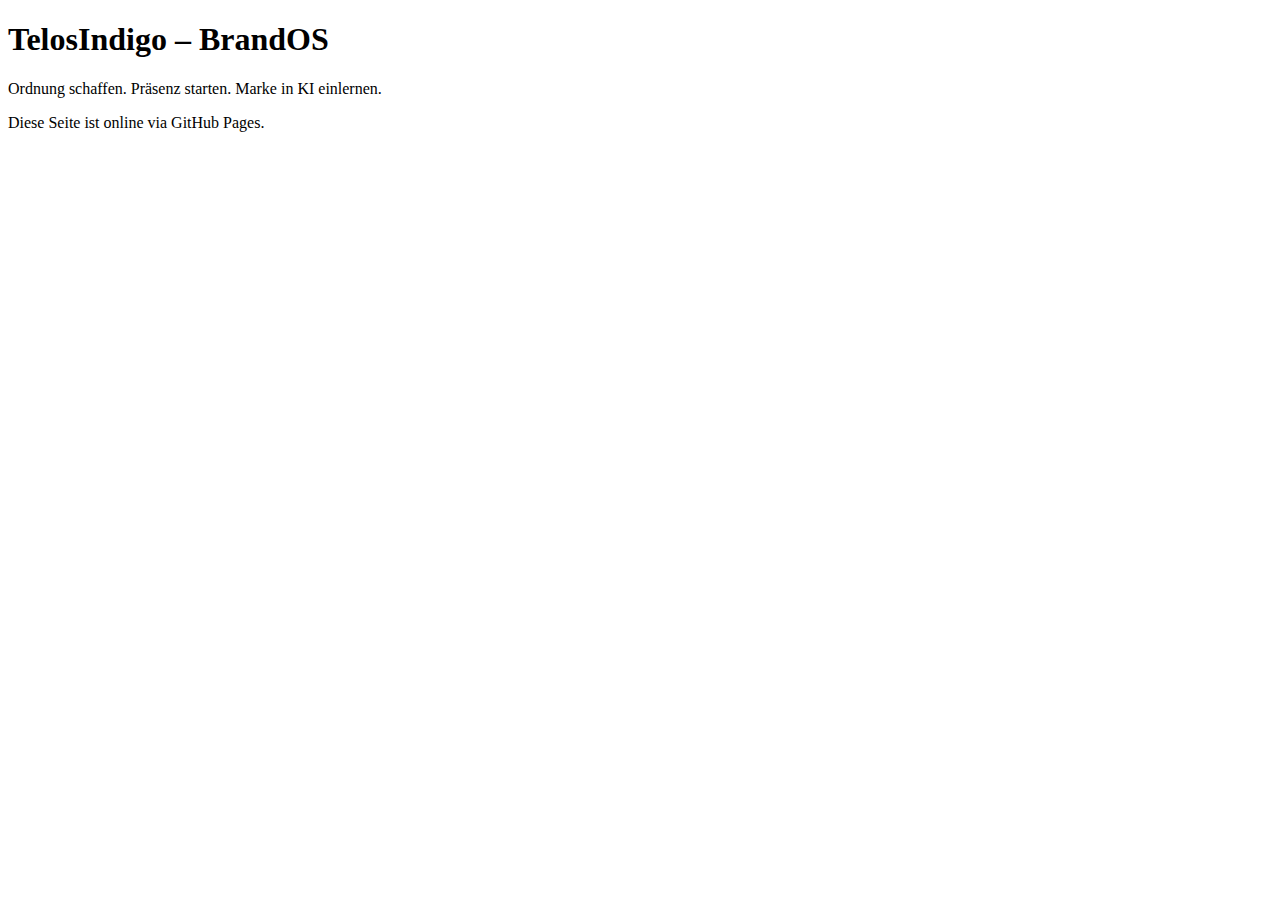
<file: TelosIndigo_Deploy_Full_v2.0/index.html>
<!DOCTYPE html>
<html lang="de">
<head>
  <meta charset="utf-8">
  <base href="/telosindigo/">
  <meta name="viewport" content="width=device-width, initial-scale=1">
  <title>TelosIndigo – BrandOS</title>
  <meta name="description" content="Ordnung schaffen. Präsenz starten. Marke in KI einlernen.">
  <link rel="manifest" href="manifest.json">
  <link rel="apple-touch-icon" sizes="180x180" href="apple-touch-icon.png">
  <link rel="icon" type="image/png" sizes="192x192" href="icon-192.png">
  <link rel="icon" type="image/png" sizes="512x512" href="icon-512.png">
  <meta property="og:title" content="TelosIndigo – BrandOS">
  <meta property="og:description" content="Ordnung schaffen. Präsenz starten. Marke in KI einlernen.">
  <meta property="og:image" content="TelosIndigo_OG_1200x630.png">
</head>
<body>
  <h1>TelosIndigo – BrandOS</h1>
  <p>Ordnung schaffen. Präsenz starten. Marke in KI einlernen.</p>
  <p>Diese Seite ist online via GitHub Pages.</p>
  <script>
    if ('serviceWorker' in navigator) {
      window.addEventListener('load', () => {
        navigator.serviceWorker.register('sw.js').catch(console.error);
      });
    }
  </script>
</body>
</html>
</file>
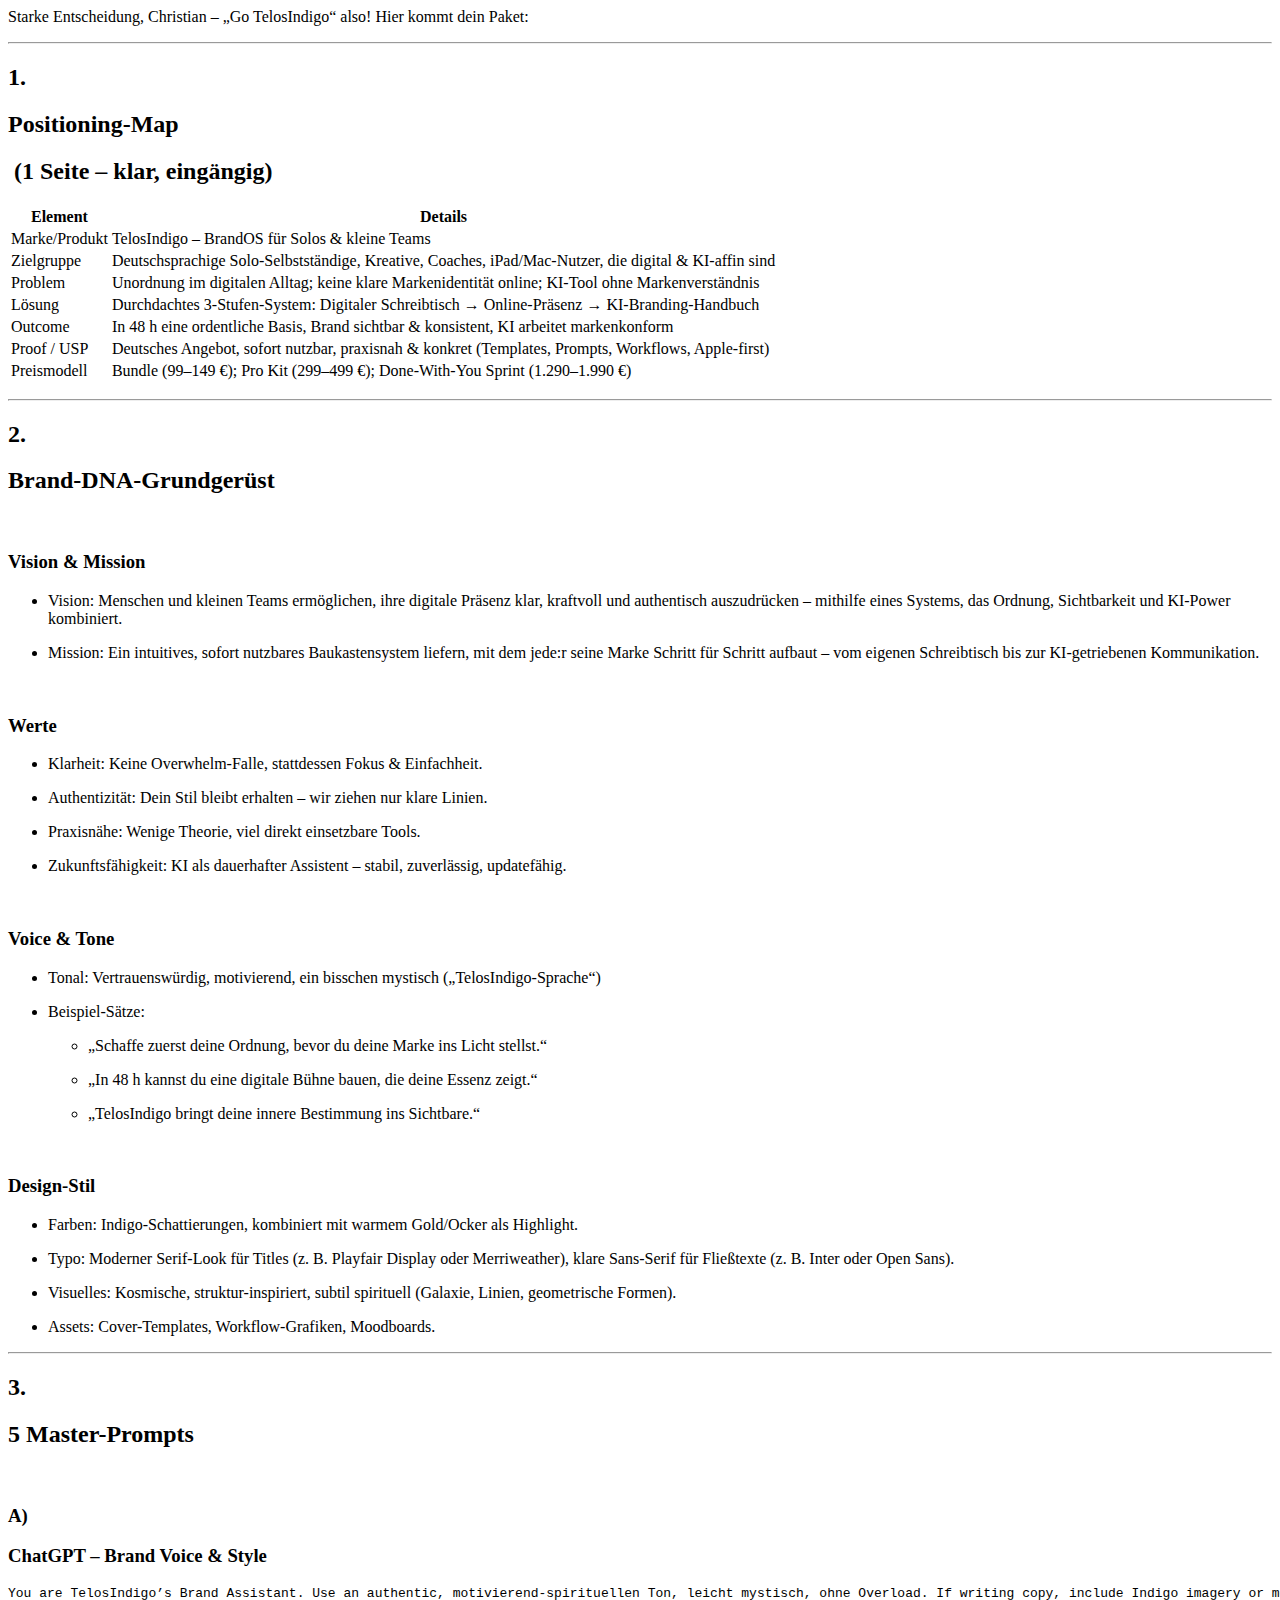
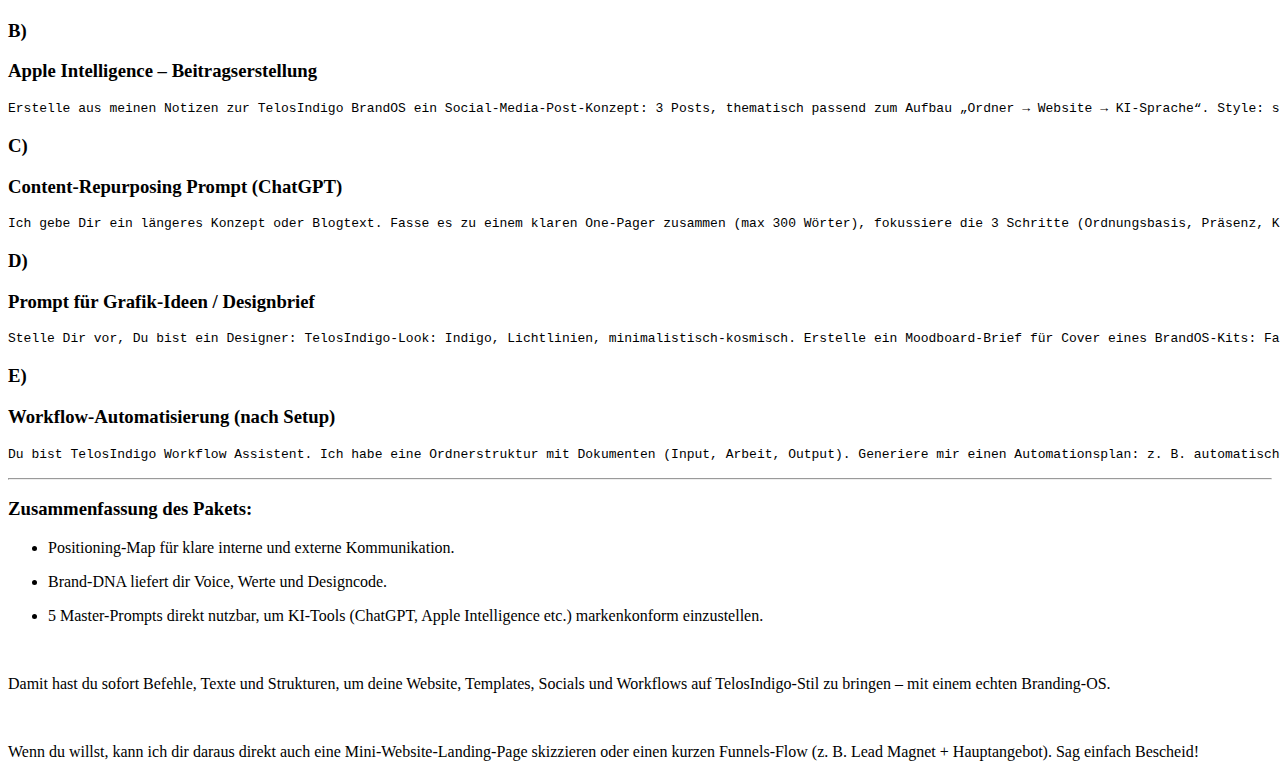
<file: HTML-Text.html>
<html>
<head>
<meta charset="UTF-8">
</head>
<body>

<p class="p1"><span class="s1">Starke Entscheidung, Christian – </span><span class="s2">„Go TelosIndigo“</span><span class="s1"> also! Hier kommt dein Paket:</span></p>
<p class="p2"><span class="s3"><hr></span></p>
<p class="p2"><span class="s3"><h2><span class="s1">1.<span class="Apple-converted-space"> </span></span></h2><h2><span class="s1">Positioning-Map</span></h2><h2><span class="s1"><span class="Apple-converted-space"> </span>(1 Seite – klar, eingängig)</span></h2></span></p>


<table><thead><tr><th>
<p class="p1"><span class="s1">Element</span></p>
</th><th>
<p class="p1"><span class="s1">Details</span></p>
</th></tr></thead><tbody><tr><td>
<p class="p1"><span class="s1">Marke/Produkt</span></p>
</td><td>
<p class="p1"><span class="s1">TelosIndigo – BrandOS für Solos &amp; kleine Teams</span></p>
</td></tr><tr><td>
<p class="p1"><span class="s1">Zielgruppe</span></p>
</td><td>
<p class="p1"><span class="s1">Deutschsprachige Solo-​Selbstständige, Kreative, Coaches, iPad/Mac-Nutzer, die digital &amp; KI-affin sind</span></p>
</td></tr><tr><td>
<p class="p1"><span class="s1">Problem</span></p>
</td><td>
<p class="p1"><span class="s1">Unordnung im digitalen Alltag; keine klare Markenidentität online; KI-Tool ohne Markenverständnis</span></p>
</td></tr><tr><td>
<p class="p1"><span class="s1">Lösung</span></p>
</td><td>
<p class="p1"><span class="s1">Durchdachtes 3-Stufen-System: Digitaler Schreibtisch → Online-Präsenz → KI-Branding-Handbuch</span></p>
</td></tr><tr><td>
<p class="p1"><span class="s1">Outcome</span></p>
</td><td>
<p class="p1"><span class="s1">In 48 h eine ordentliche Basis, Brand sichtbar &amp; konsistent, KI arbeitet markenkonform</span></p>
</td></tr><tr><td>
<p class="p1"><span class="s1">Proof / USP</span></p>
</td><td>
<p class="p1"><span class="s1">Deutsches Angebot, sofort nutzbar, praxisnah &amp; konkret (Templates, Prompts, Workflows, Apple-first)</span></p>
</td></tr><tr><td>
<p class="p1"><span class="s1">Preismodell</span></p>
</td><td>
<p class="p1"><span class="s1">Bundle (99–149 €); Pro Kit (299–499 €); Done-With-You Sprint (1.290–1.990 €)</span></p>
</td></tr></tbody></table>


<p class="p1"><span class="s1"><hr></span></p>
<p class="p1"><span class="s1"><h2><span class="s1">2.<span class="Apple-converted-space"> </span></span></h2><h2><span class="s1">Brand-DNA-Grundgerüst</span></h2></span></p>
<p class="p2"><span class="s2"></span><br></p>
<p class="p1"><span class="s1"><h3><span class="s1">Vision &amp; Mission</span></h3></span></p>
<p class="p1"><span class="s1"><ul><li>
<p class="p1"><span class="s1">Vision:</span><span class="s2"> Menschen und kleinen Teams ermöglichen, ihre digitale Präsenz klar, kraftvoll und authentisch auszudrücken – mithilfe eines Systems, das Ordnung, Sichtbarkeit und KI-Power kombiniert.</span></p>
</li><li>
<p class="p1"><span class="s1">Mission:</span><span class="s2"> Ein intuitives, sofort nutzbares Baukastensystem liefern, mit dem jede:r seine Marke Schritt für Schritt aufbaut – vom eigenen Schreibtisch bis zur KI-getriebenen Kommunikation.</span></p>
</li></ul></span></p>
<p class="p2"><span class="s2"></span><br></p>
<p class="p1"><span class="s1"><h3><span class="s1">Werte</span></h3></span></p>
<p class="p1"><span class="s1"><ul><li>
<p class="p1"><span class="s1">Klarheit:</span><span class="s2"> Keine Overwhelm-Falle, stattdessen Fokus &amp; Einfachheit.</span></p>
</li><li>
<p class="p1"><span class="s1">Authentizität:</span><span class="s2"> Dein Stil bleibt erhalten – wir ziehen nur klare Linien.</span></p>
</li><li>
<p class="p1"><span class="s1">Praxisnähe:</span><span class="s2"> Wenige Theorie, viel direkt einsetzbare Tools.</span></p>
</li><li>
<p class="p1"><span class="s1">Zukunftsfähigkeit:</span><span class="s2"> KI als dauerhafter Assistent – stabil, zuverlässig, updatefähig.</span></p>
</li></ul></span></p>
<p class="p2"><span class="s2"></span><br></p>
<p class="p1"><span class="s1"><h3><span class="s1">Voice &amp; Tone</span></h3></span></p>
<p class="p1"><span class="s1"><ul><li>
<p class="p1"><span class="s1">Tonal:</span><span class="s2"> Vertrauenswürdig, motivierend, ein bisschen mystisch („TelosIndigo-Sprache“)</span></p>
</li><li>
<p class="p1"><span class="s1">Beispiel-Sätze:</span></p>
<p class="p2"><span class="s2"><ul><li>
<p class="p1"><span class="s1">„Schaffe zuerst deine Ordnung, bevor du deine Marke ins Licht stellst.“</span></p>
</li><li>
<p class="p1"><span class="s1">„In 48 h kannst du eine digitale Bühne bauen, die deine Essenz zeigt.“</span></p>
</li><li>
<p class="p1"><span class="s1">„TelosIndigo bringt deine innere Bestimmung ins Sichtbare.“</span></p>
</li></ul></span></p>
</li></ul></span></p>
<p class="p2"><span class="s2"></span><br></p>
<p class="p1"><span class="s1"><h3><span class="s1">Design-Stil</span></h3></span></p>
<p class="p1"><span class="s1"><ul><li>
<p class="p1"><span class="s1">Farben:</span><span class="s2"> Indigo-Schattierungen, kombiniert mit warmem Gold/Ocker als Highlight.</span></p>
</li><li>
<p class="p1"><span class="s1">Typo:</span><span class="s2"> Moderner Serif-Look für Titles (z. B. Playfair Display oder Merriweather), klare Sans-Serif für Fließtexte (z. B. Inter oder Open Sans).</span></p>
</li><li>
<p class="p1"><span class="s1">Visuelles:</span><span class="s2"> Kosmische, struktur-inspiriert, subtil spirituell (Galaxie, Linien, geometrische Formen).</span></p>
</li><li>
<p class="p1"><span class="s1">Assets:</span><span class="s2"> Cover-Templates, Workflow-Grafiken, Moodboards.</span></p>
</li></ul></span></p>
<p class="p1"><span class="s1"><hr></span></p>
<p class="p1"><span class="s1"><h2><span class="s1">3.<span class="Apple-converted-space"> </span></span></h2><h2><span class="s1">5 Master-Prompts</span></h2></span></p>
<p class="p2"><span class="s2"></span><br></p>
<p class="p1"><span class="s1"><h3><span class="s1">A)<span class="Apple-converted-space"> </span></span></h3><h3><span class="s1">ChatGPT – Brand Voice &amp; Style</span></h3></span></p>


<pre><code>You are TelosIndigo’s Brand Assistant. Use an authentic, motivierend-spirituellen Ton, leicht mystisch, ohne Overload. If writing copy, include Indigo imagery or metaphors (e.g. „Tiefe“, „Frequenzen“, „Sinn entfalten“), but stay clear &amp; concise. Avoid clichés like „Suche nach deinem inneren Licht“. Always suggest real, praktische next steps.</code></pre>


<p class="p1"><span class="s1"><h3><span class="s1">B)<span class="Apple-converted-space"> </span></span></h3><h3><span class="s1">Apple Intelligence – Beitragserstellung</span></h3></span></p>


<pre><code>Erstelle aus meinen Notizen zur TelosIndigo BrandOS ein Social-Media-Post-Konzept: 3 Posts, thematisch passend zum Aufbau „Ordner → Website → KI-Sprache“. Style: spirituell, ermutigend, visuell kosmisch. Jeder Post: Headline (max 8 Wörter), ein kurzer Haupttext (40–60 Wörter), 3 Hashtags. Tone: warm, weise, handlungsorientiert.</code></pre>


<p class="p1"><span class="s1"><h3><span class="s1">C)<span class="Apple-converted-space"> </span></span></h3><h3><span class="s1">Content-Repurposing Prompt (ChatGPT)</span></h3></span></p>


<pre><code>Ich gebe Dir ein längeres Konzept oder Blogtext. Fasse es zu einem klaren One-Pager zusammen (max 300 Wörter), fokussiere die 3 Schritte (Ordnungsbasis, Präsenz, KI-Branding). Verwende TelosIndigo-Voice, z. B. „Erwecke…“, „verankere…“, „einstimmen…“. Ende mit einem CTA wie: „Starte jetzt Deinen ersten Schritt“.</code></pre>


<p class="p1"><span class="s1"><h3><span class="s1">D)<span class="Apple-converted-space"> </span></span></h3><h3><span class="s1">Prompt für Grafik-Ideen / Designbrief</span></h3></span></p>


<pre><code>Stelle Dir vor, Du bist ein Designer: TelosIndigo-Look: Indigo, Lichtlinien, minimalistisch-kosmisch. Erstelle ein Moodboard-Brief für Cover eines BrandOS-Kits: Farbpaletten, Key Visual Ideen (z. B. geometrische Netzwerkformen, sanfte Glows), Schriftstile. In 5 Bullet-Punkten beschreiben.</code></pre>


<p class="p1"><span class="s1"><h3><span class="s1">E)<span class="Apple-converted-space"> </span></span></h3><h3><span class="s1">Workflow-Automatisierung (nach Setup)</span></h3></span></p>


<pre><code>Du bist TelosIndigo Workflow Assistent. Ich habe eine Ordnerstruktur mit Dokumenten (Input, Arbeit, Output). Generiere mir einen Automationsplan: z. B. automatische Backup-Routine auf iCloud, tägliche / wöchentliche Review-Checklisten, Reminder in Kalender, Templates einsetzen für Notizen. Beschreibe als Schritt-für-Schritt Workflow in 6 Schritten.</code></pre>


<p class="p1"><span class="s1"><hr></span></p>
<p class="p1"><span class="s1"><h3><span class="s1">Zusammenfassung des Pakets:</span></h3></span></p>
<p class="p1"><span class="s1"><ul><li>
<p class="p1"><span class="s1">Positioning-Map</span><span class="s2"> für klare interne und externe Kommunikation.</span></p>
</li><li>
<p class="p1"><span class="s1">Brand-DNA</span><span class="s2"> liefert dir Voice, Werte und Designcode.</span></p>
</li><li>
<p class="p1"><span class="s1">5 Master-Prompts</span><span class="s2"> direkt nutzbar, um KI-Tools (ChatGPT, Apple Intelligence etc.) markenkonform einzustellen.</span></p>
</li></ul></span></p>
<p class="p2"><span class="s2"></span><br></p>
<p class="p3"><span class="s2">Damit hast du </span><span class="s3">sofort Befehle, Texte und Strukturen</span><span class="s2">, um deine Website, Templates, Socials und Workflows auf TelosIndigo-Stil zu bringen – mit einem echten Branding-OS.</span></p>
<p class="p2"><span class="s2"></span><br></p>
<p class="p3"><span class="s2">Wenn du willst, kann ich dir daraus direkt auch eine Mini-Website-Landing-Page skizzieren oder einen kurzen Funnels-Flow (z. B. Lead Magnet + Hauptangebot). Sag einfach Bescheid!</span></p>

</body>
</html>
</file>
